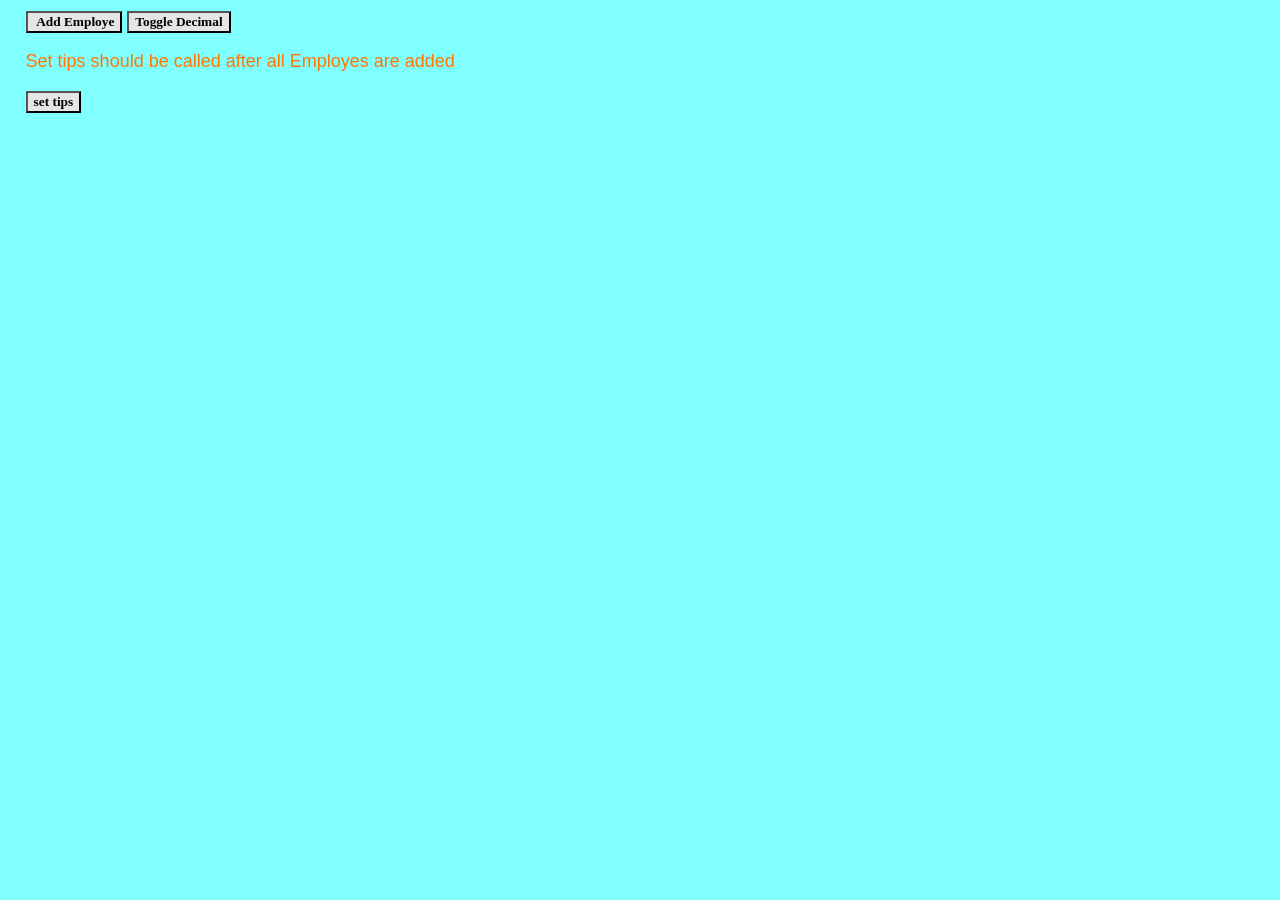
<file: index.html>
<!DOCTYPE HTML>
<html>
<head>
	<title>An attempt at tips </title>
	<script src = "main.js" async></script>
	<link rel = "stylesheet" href = "main.css"></link>
</head>
<body>
	<div id = "functions">
		<input class="Buttons" type = 'button' onclick = 'addPersonButton()' value = ' Add Employe'/>
		<input class="Buttons" type = 'button' onclick = 'swapFloat()' value="Toggle Decimal" />
		<p> Set tips should be called after all Employes are added</p>
		<input class="Buttons "type = 'button' onclick = 'setTips()' value = 'set tips'/>	
	</div>
	<div id = "people"> </div>

	<div id = "check"></div>
</body>
</html>
</file>
<file: main.css>
body{
	margin-left: 2%;
	margin-top: 10px;
	font-family: sans-serif;
	font-size: large;
	background-color: #80ffff;
	color: #ff7700;
}



/*
@media (min-width :300px ) {
	body {
		margin-left: 2%;
		margin-top: 10px;
		font-family: sans-serif;
		font-size: 40px;
		background-color: #80ffff;
		color: #ff7700;
	}

	.Buttons {
		font-weight: bold;
		background-color: #e5e5e5;
		width: fit-content;
		font-family: 'Times New Roman', Times, serif;
		font-size: 20px;
	}
}
*/
#check{
	font-size: large;
	font-weight:bold;

	color: #dd7700;
}
.Buttons{
	font-weight: bold;
	background-color: #e5e5e5; 
	width: fit-content;
    font-family:'Times New Roman', Times, serif;
		
	
}

.aPerson {
	font-family: 'Times New Roman', Times, serif;
	margin-top: 2px;
	margin-bottom: 2px;
	margin-block-end: 5px;
	margin-block-start: 5px;
}

.aPerson p {
	margin-top: 2px;
	margin-bottom: 2px;
}

@media (max-width:1000px) {
	body {
		margin-left: 2%;
		margin-top: 10px;
		font-family: sans-serif;
		font-size: 35px;
		background-color: #408f8d;
		color: #9dfff1;
	}
	.Buttons {
		background-color: #111b30ab;
		color: #9dfff1c3;
		width: fit-content;
		margin-left: 15px;
		margin-right: 15px;
		font-family: 'Times New Roman', Times, serif;
		font-size: 35px;
	}
	.aPerson {
		font-family: 'Times New Roman', Times, serif;
		margin-top: 5px;
		margin-bottom: 5px;
		margin-block-end: 15px;
		margin-block-start: 15px;
		border: solid 4px #e7d2d2e8;
		padding: 10px;
	}

	.aButton {
		font-size: 35px;
		overflow-wrap: break-word;
		background-color: #111b30ab;
		color: #9dfff1;
	}

	#check {
		font-size: 30px;
		max-height: 120px;
		color: #111b30ab;
		font-weight:bold;
		background-color: #e7d2d2e8;
	}
}
</file>
